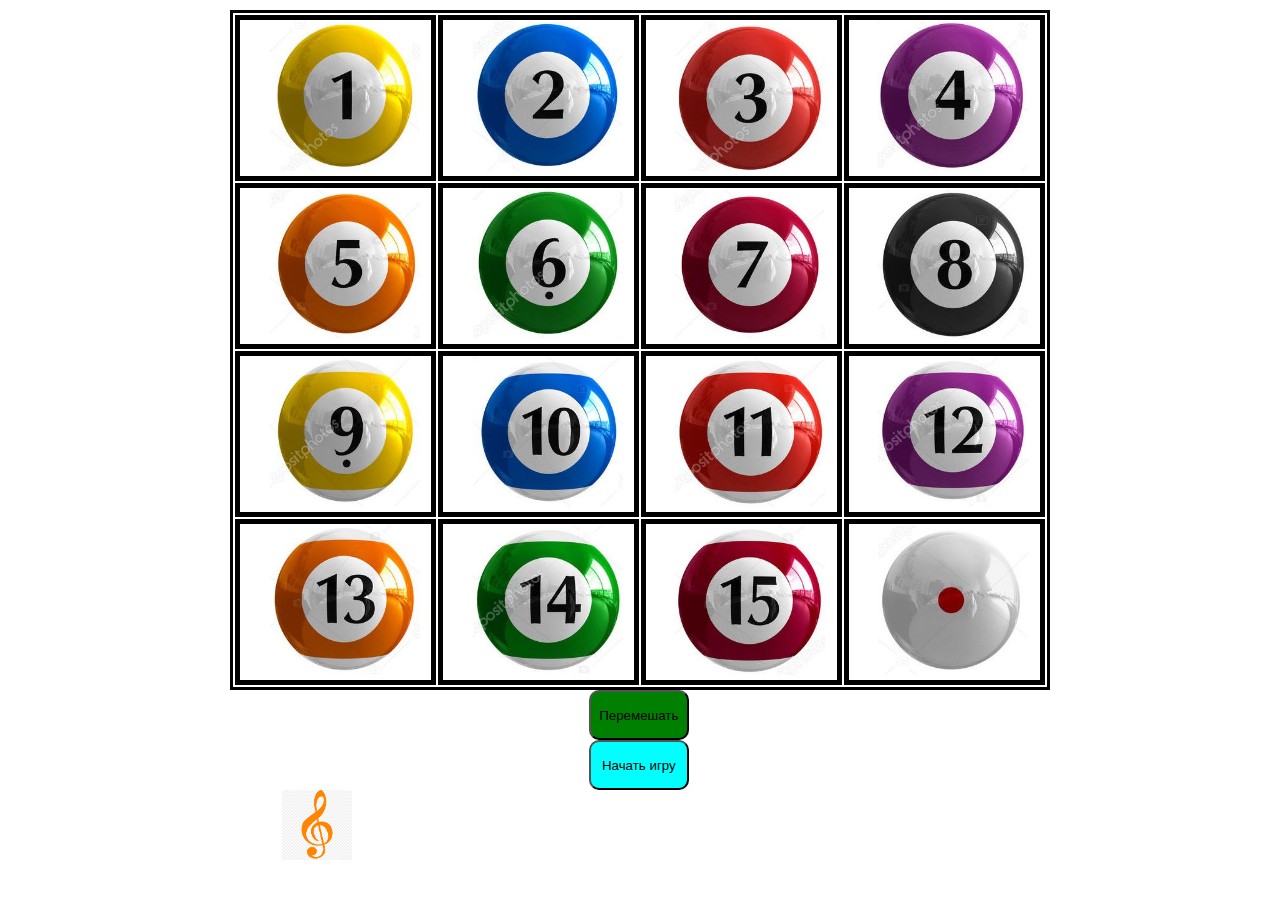
<file: Barley-break/index.html>
<!DOCTYPE html>
<html lang="en">
<head>
    <meta charset="UTF-8">
	<link rel="stylesheet" type="text/css" href="style.css">
    <title>Пятнашки</title>
</head>
<body>
    <table>
	<tbody>
	  <tr>
	    <td><img src="img/1.jpg"></td>
		<td><img src="img/2.jpg"></td>
		<td><img src="img/3.jpg"></td>
		<td><img src="img/4.jpg"></td>
	  </tr>
	  <tr>
	    <td><img src="img/5.jpg"></td>
		<td><img src="img/6.jpg"></td>
		<td><img src="img/7.jpg"></td>
		<td><img src="img/8.jpg"></td>
	  </tr>
	  <tr>
	    <td><img src="img/9.jpg"></td>
		<td><img src="img/10.jpg"></td>
		<td><img src="img/11.jpg"></td>
		<td><img src="img/12.jpg"></td>
	  </tr>
	  <tr>
	    <td><img src="img/13.jpg"></td>
		<td><img src="img/14.jpg"></td>
		<td><img src="img/15.jpg"></td>
		<td><img src="img/empty.jpg"></td>
	  </tr>

	</tbody>
	</table>
	<div style="padding: 0 45%;">
	  <button id="mix">Перемешать</button>
	  <button id="beginPlay">Начать игру</button>
	  <button id="advice" class="hidden">Жми на цифры и перемещай их!!!</button>
	</div>
	<div class="congratulation hidden">
	  <span>YOU ARE WINNER!!!</span>
	</div>
	<div>
	  <img class="sound" src="img/treble_clef.jpg">
	  <img id="nosound" class="hidden" src="img/treble_clef_nosound.jpg">
	</div>
    <script src="script.js"></script>
</body>
</html>
</file>
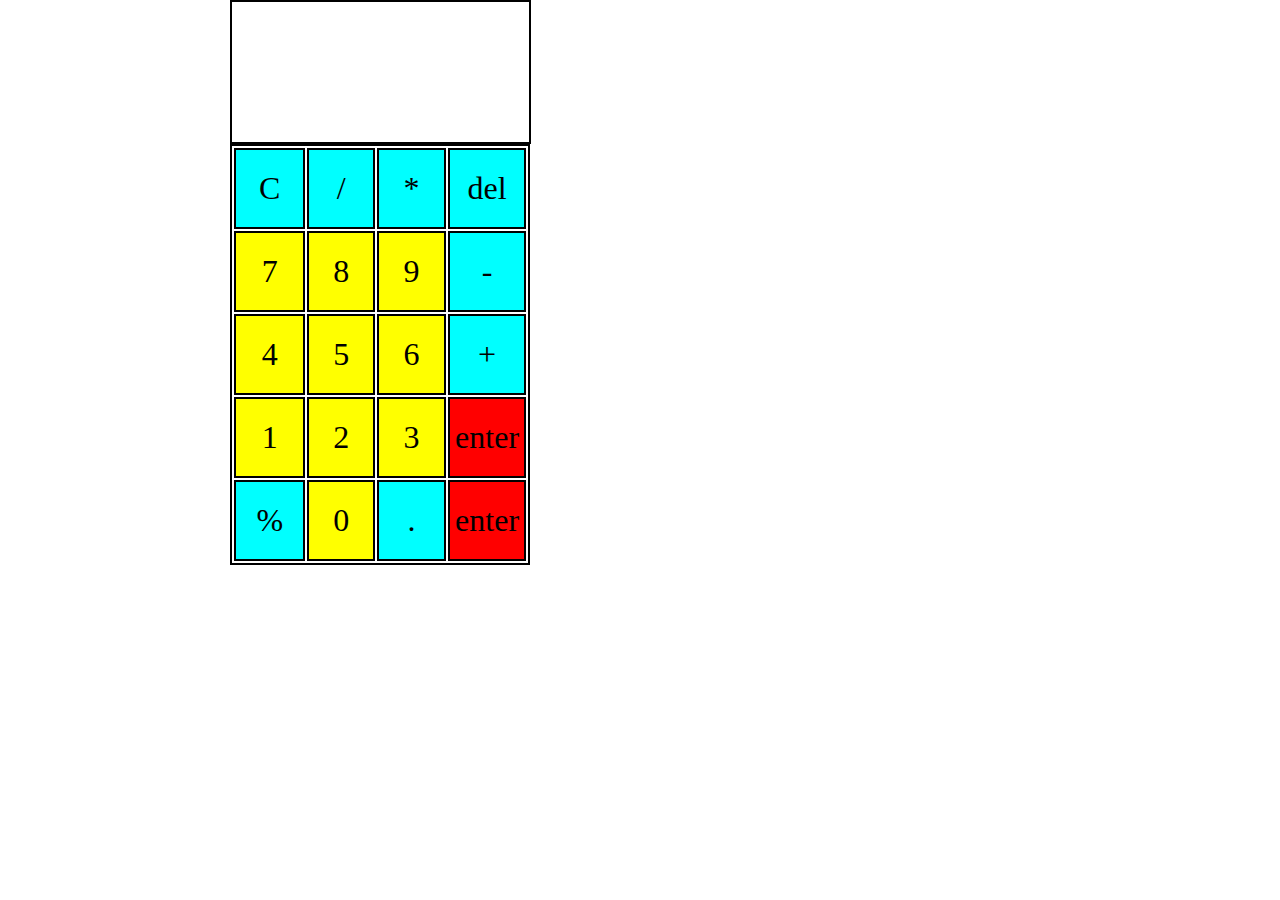
<file: Calculator/index.html>
<!DOCTYPE html>
<html>
 <head>
  <meta charset="utf-8" />
  <title>HTML5</title>
  <link rel="stylesheet" href="style.css">
  <!--[if IE]>
   <script src="http://html5shiv.googlecode.com/svn/trunk/html5.js"></script>
  <![endif]-->
  <style>
   article, aside, details, figcaption, figure, footer,header,
   hgroup, menu, nav, section { display: block; }
  </style>
 </head>
 <body>
 
    <div id="monitor">
	    <div id="input"></div>
		<div class="result"></div>
	</div> 
     
	 <table>
	 <tbody>
     <tr>
	     <td class="operator">C</td>
		 <td class="operator">/</td>
		 <td class="operator">*</td>
		 <td class="operator">del</td>
	 </tr>
	 
	 <tr>
	     <td class="digit">7</td>
		 <td class="digit">8</td>
		 <td class="digit">9</td>
		 <td class="operator">-</td>
	 </tr>
	 
	 <tr>
	     <td class="digit">4</td>
		 <td class="digit">5</td>
		 <td class="digit">6</td>
		 <td class="operator">+</td>
	 </tr>
	 
	 <tr>
	     <td class="digit">1</td>
		 <td class="digit">2</td>
		 <td class="digit">3</td>
		 <td class="enter">enter</td>
	 </tr>
	 
	 
	 <tr>
	     <td class="operator">%</td>
		 <td class="digit">0</td>
		 <td class="operator">.</td>
		 <td class="enter">enter</td>
	 </tr>
	 </tbody>
	 </table>
	 <script src="script.js"></script>
 </body>
</html>
</file>
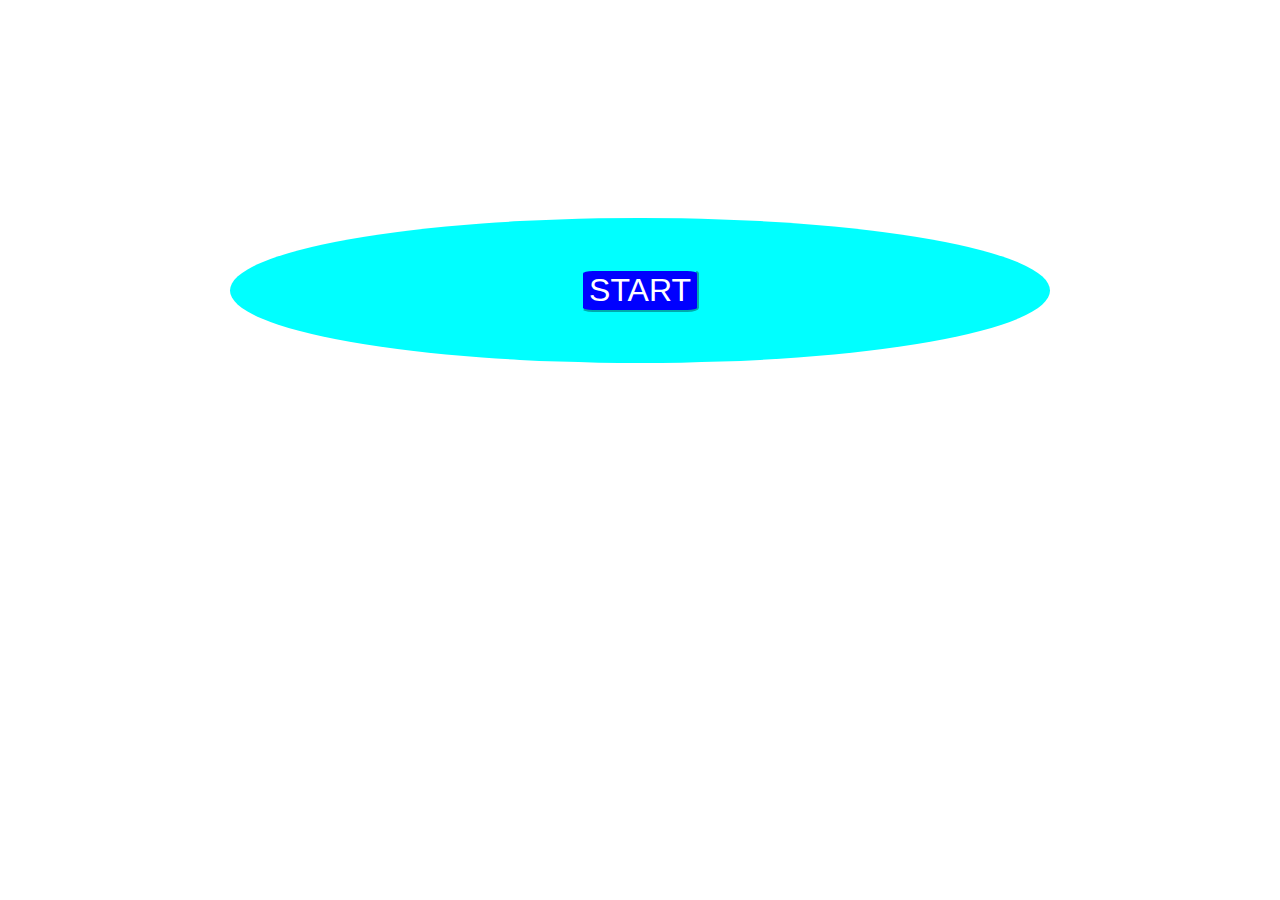
<file: LearnEnglishWordAudio/index.html>
<!DOCTYPE html>
<html>
 <head>
  <meta charset="utf-8" />
  <title>SpeechRecognition</title>
  <!--[if IE]>
   <script src="http://html5shiv.googlecode.com/svn/trunk/html5.js"></script>
  <![endif]-->
  <style>
   article, aside, details, figcaption, figure, footer,header,
   hgroup, menu, nav, section { display: block; }
  </style>
  <link href="style.css" rel="stylesheet">
 </head>
 <body>
    <div id="basisDiv">
	    <button class="word">START</button>
	</div>
 
 
 
   
   
   <script src="script.js"></script>
 </body>
</html>
</file>
<file: Barley-break/style.css>
body {
	width: 80%;
	
	margin: 0 auto;
	padding: 10px;
}

img {
	width: 150px;
	height: 150px;
	margin: 0 15%;
}

button {
	width: 100px;
	
	border-radius: 10px;
	color: black;
	background-color: red;
}

table {
	width: 80%;
	margin: 0 auto;
	border: 3px solid black;
}

td {
	border: 5px solid black;
	text-align: center;
}

#mix {
	width: 100px;
	height: 50px;
	border-radius: 10px;
	color: black;
	background-color: green;
}

#beginPlay {
	width: 100px;
	height: 50px;
	border-radius: 10px;
	color: black;
	background-color: aqua;
}

.hidden {
	display: none;
}

.click {
	border: 5px dotted red;
}

.congratulation {
	width: 31%;
	height: 30%;
	border: 5px solid red;
	border-radius: 10px;
	padding: 3px;
	position: absolute;
	top: 35%;
    left: 34%;
	text-align: center;
	font-size: 5em;
	background-color: yellow;
}

.sound {
	width: 70px;
	height: 70px;
}
 #nosound {
	width: 70px;
	height: 70px;
 }
</file>
<file: Calculator/style.css>
body {
	width: 80%;
	margin: 0 auto;
}

table {
	position: relative;
	left: 10%;
	width: 300px;
	height: 375px;
	border: 2px solid black;
}

td {
	width: 75px;
	height: 75px;
	border: 2px solid black;
	text-align: center;
	font-size: 2em;
}

#monitor {
	position: relative;
	left: 10%;
	width: 297px;
	min-height: 140px;
	border: 2px solid black;
}

.digit {
	background-color: yellow;
}

.enter {
	background-color: red;
}

.operator {
	background-color: aqua;
}

#input {
	font-size: 2em;
	color: green;
	min-height: 50px;
}

.result {
	font-size: 3em;
	color: blue;
	min-height: 90px;
}
.calculate {
	font-size: 4em;
	color: red;
	text-align: center;
}
</file>
<file: LearnEnglishWordAudio/style.css>
body {
	margin: 0 auto;
	width: 80%;
	
	padding: 1%;
}

#basisDiv {
	background-color: aqua;
	margin: 20% 10%;
	padding: 5%;
	text-align: center;
	
	border-radius: 50%;
}

button {
	
	height: ;
	background-color: blue;
    border-color: aqua;
	color: white;
	border-radius: 10%;
	font-size: 2em;
}

























p {
	border: 3px solid green;
}
</file>
